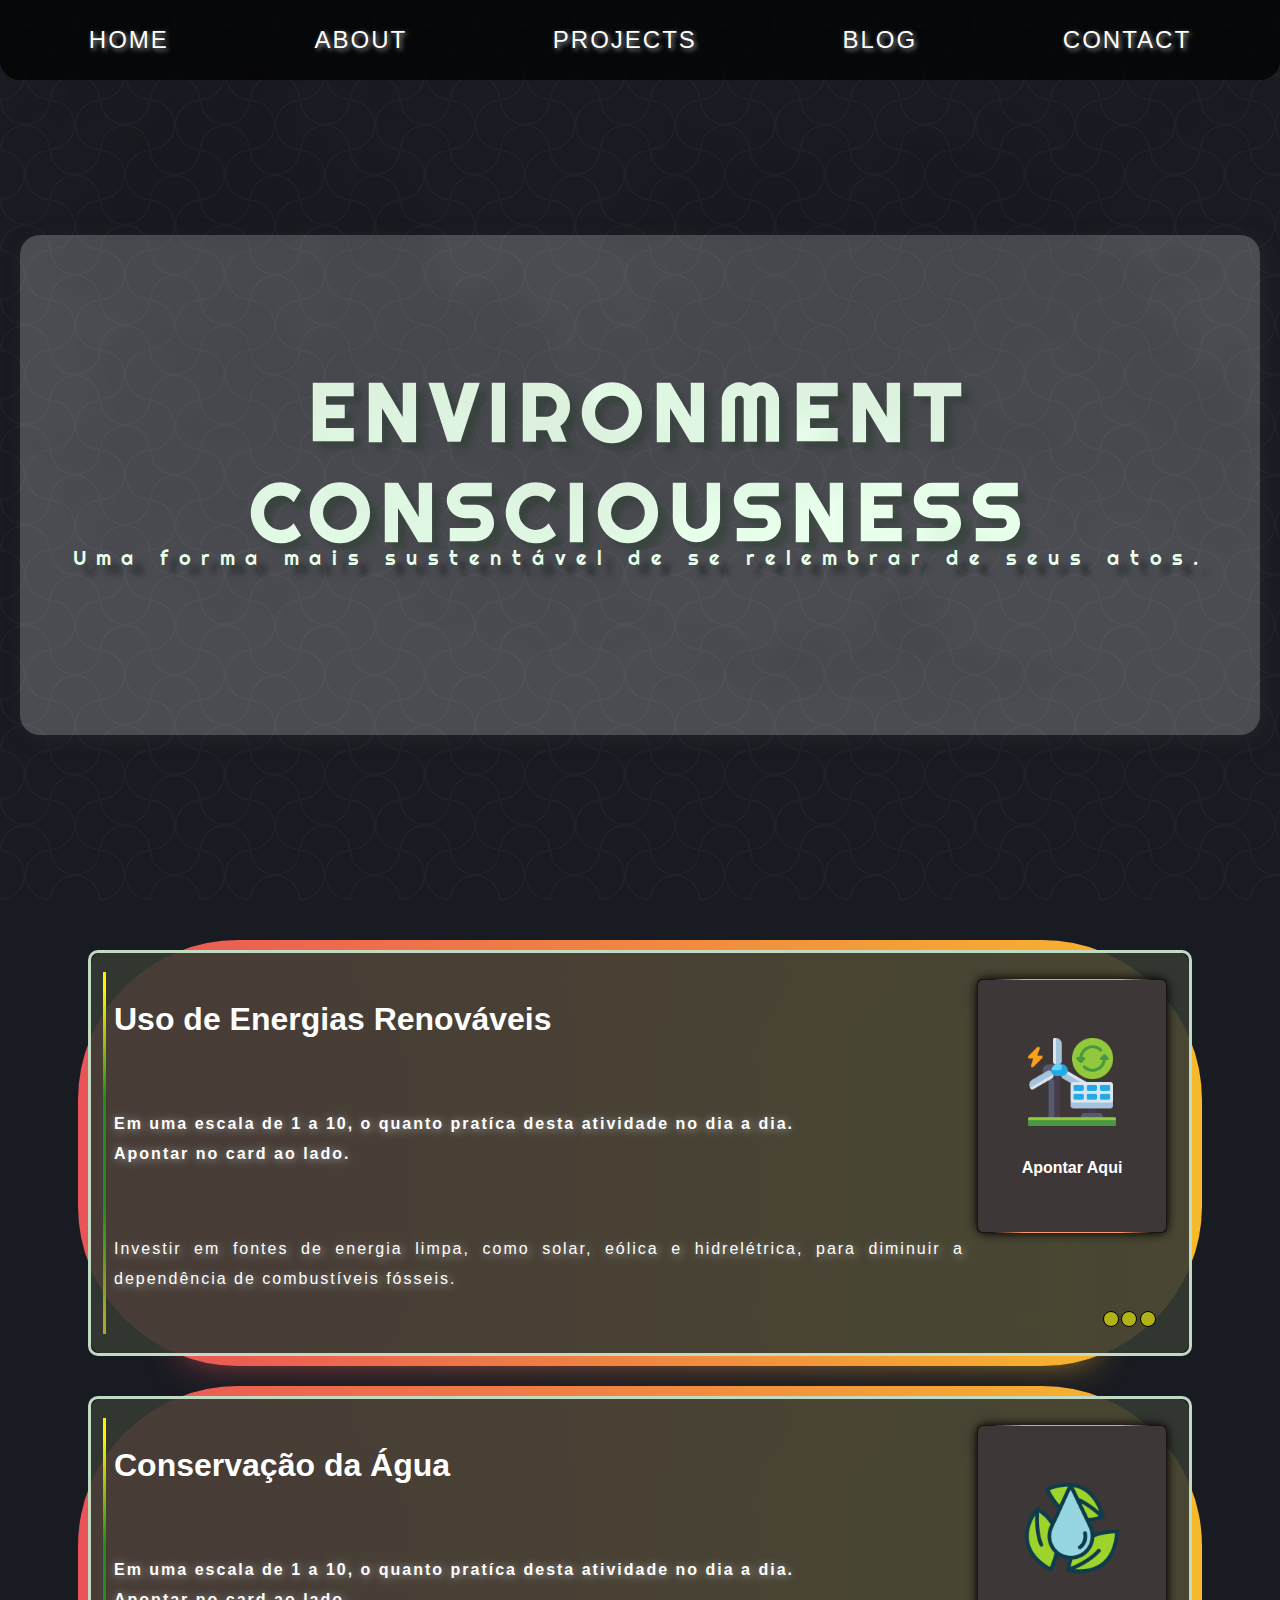
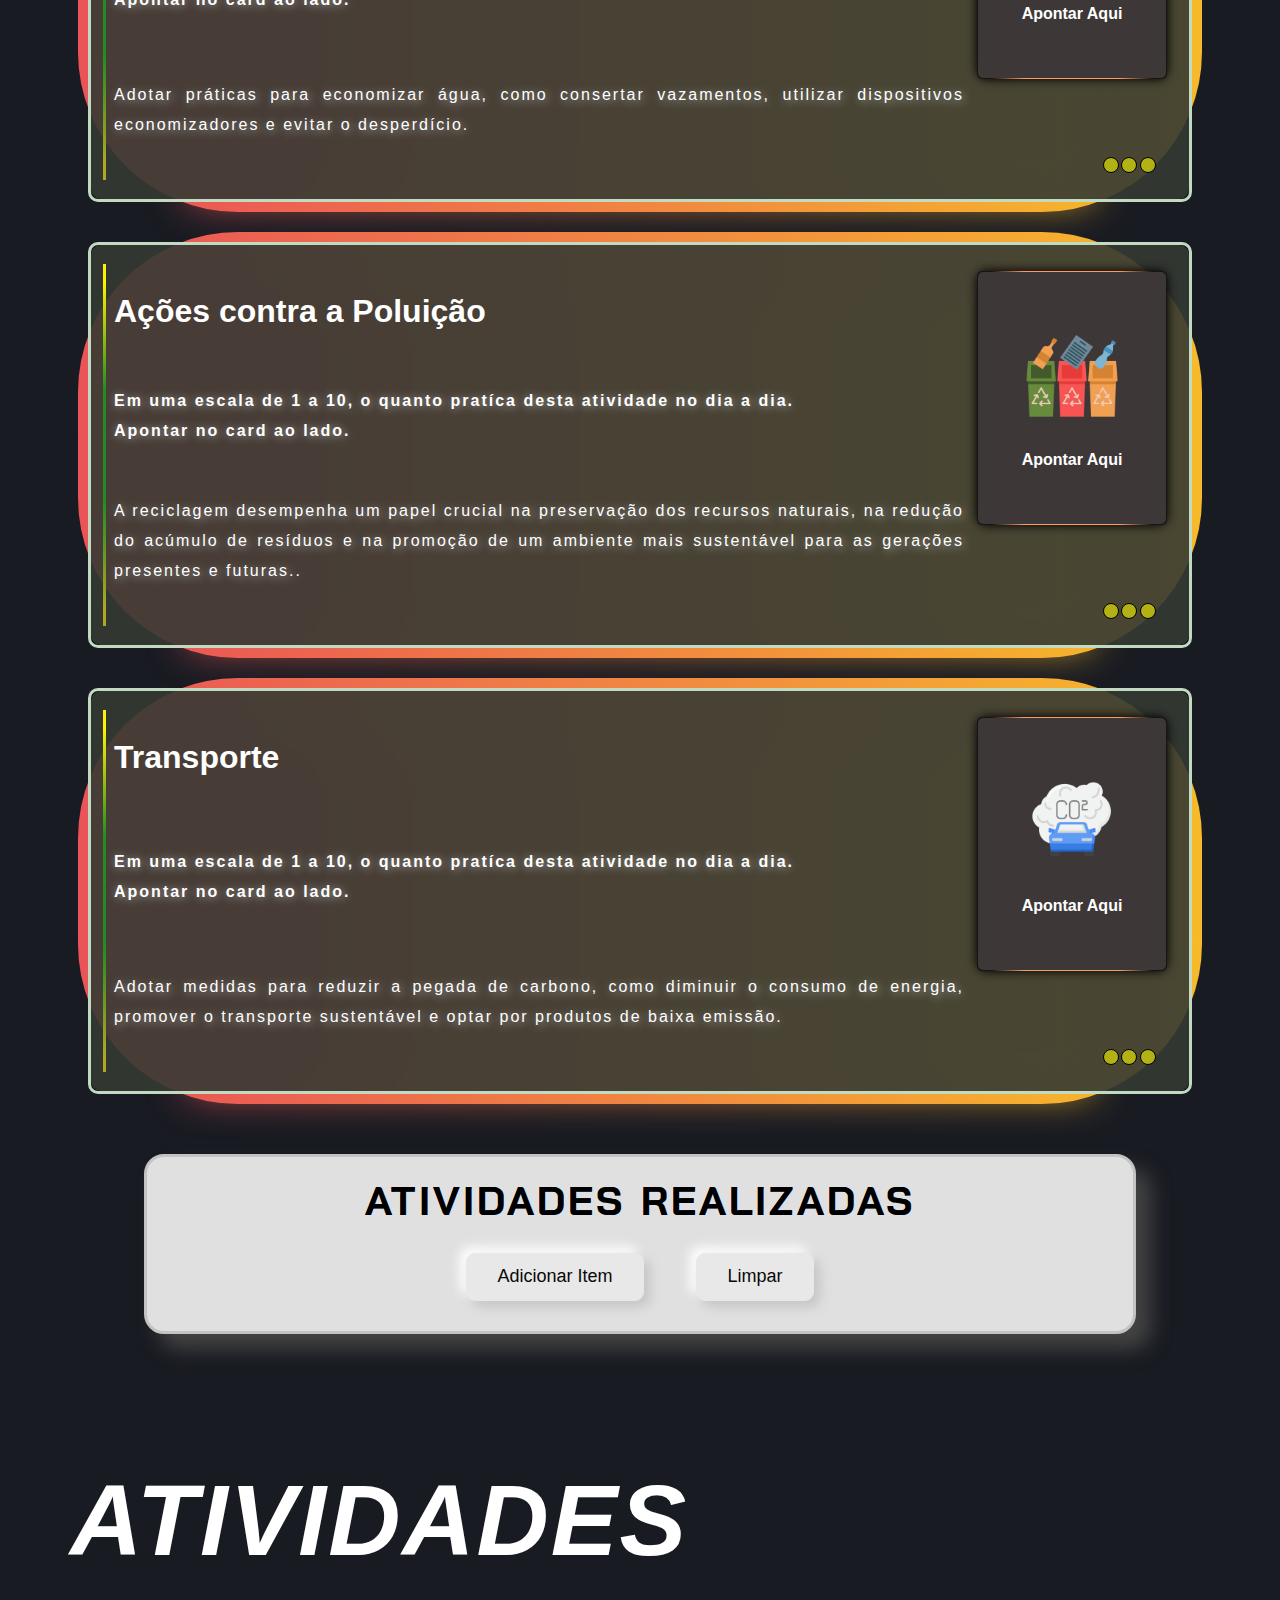
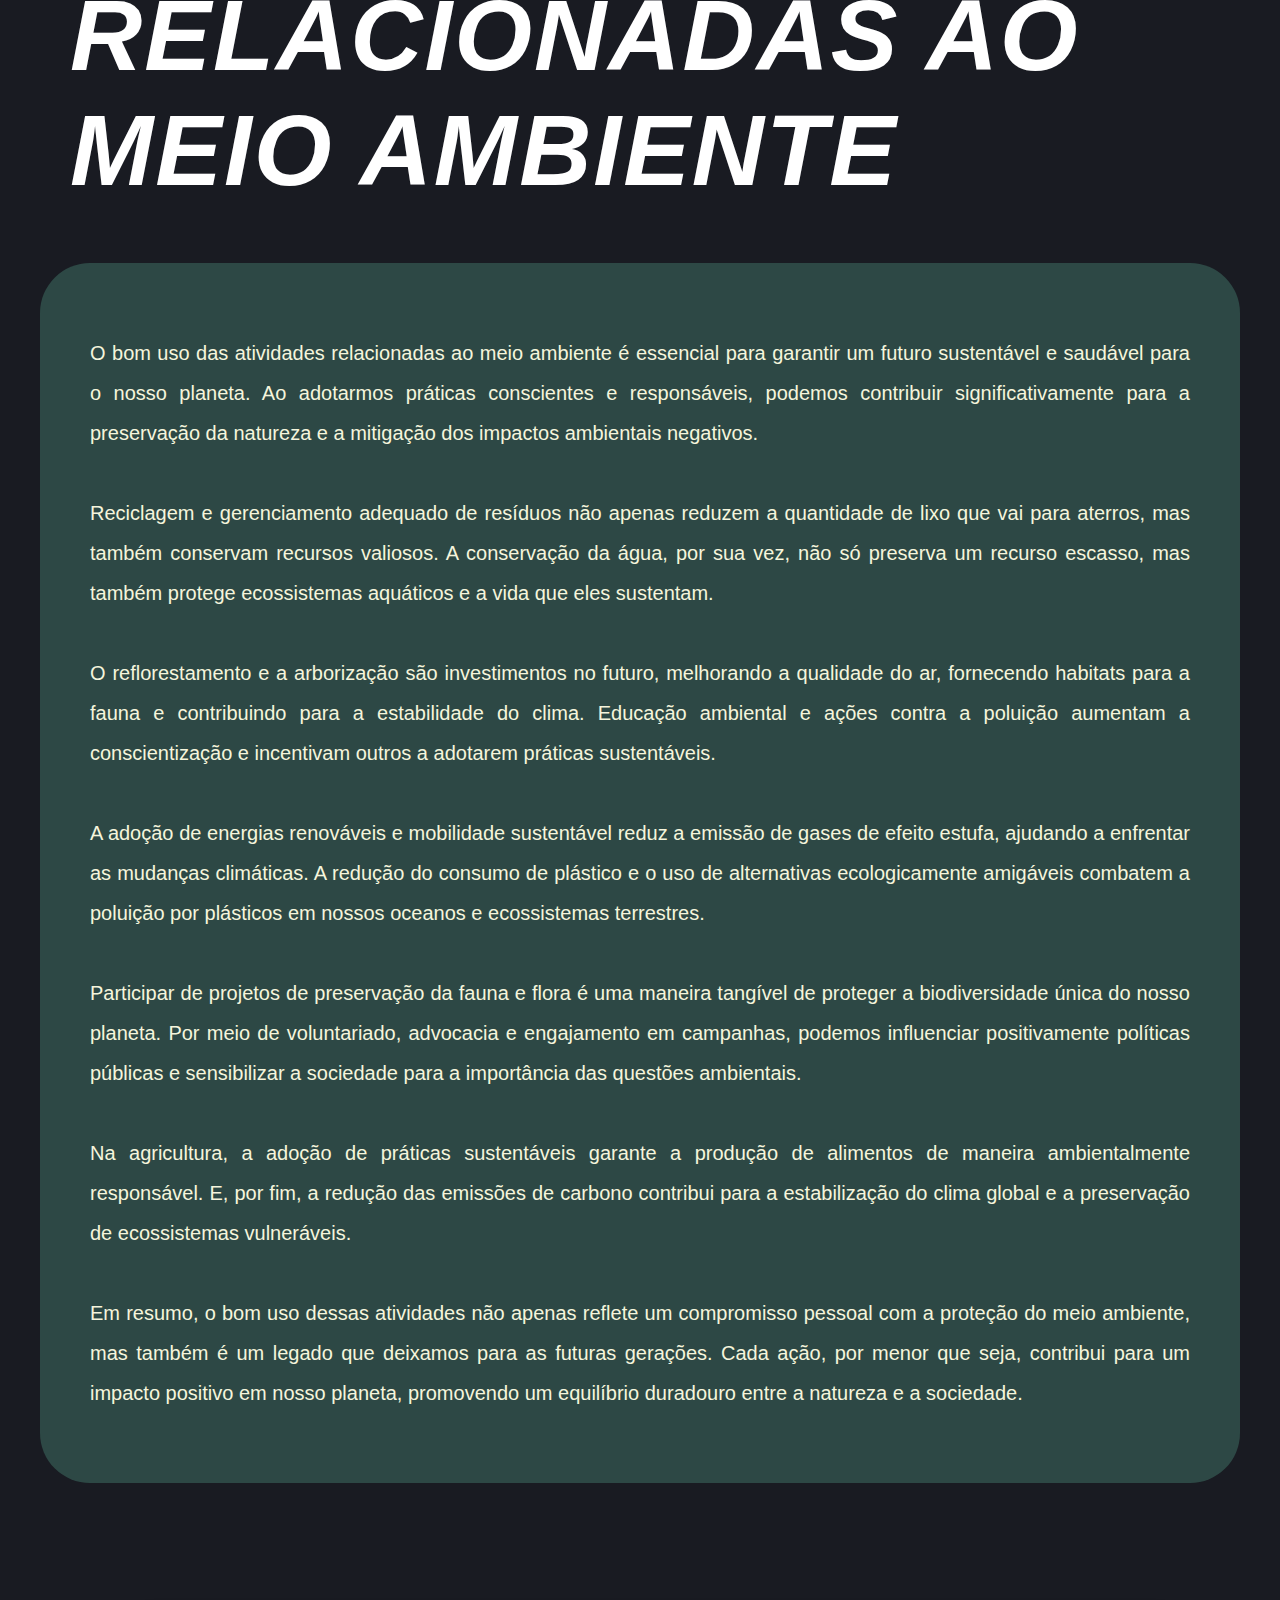
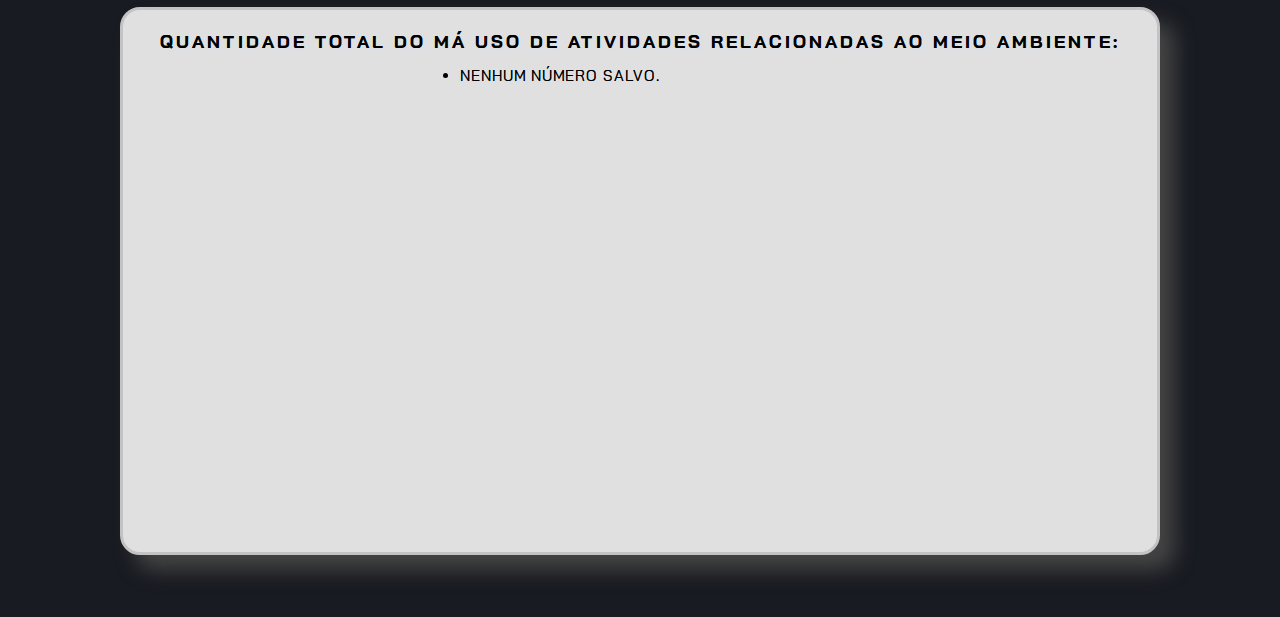
<file: APS 8° Semestre/Index.html>
<!DOCTYPE html>
<html>
<head>
<meta name="viewport" content="width=device-width, initial-scale=1, maximum-scale=1, user-scalable=no">
<link rel="stylesheet" href="/APS 8° Semestre/CSS/Index.css">
<link rel="preconnect" href="https://fonts.googleapis.com">
<link rel="preconnect" href="https://fonts.gstatic.com" crossorigin>
<link href="https://fonts.googleapis.com/css2?family=Righteous&display=swap" rel="stylesheet">
</head>


<body>

  
<nav class="header" id="myHeader">
  <ul class="menuItems">
    <li><a href='#' data-item='Home'>Home</a></li>
    <li><a href='#' data-item='About'>About</a></li>
    <li><a href='#' data-item='Projects'>Projects</a></li>
    <li><a href='#' data-item='Blog'>Blog</a></li>
    <li><a href='#' data-item='Contact'>Contact</a></li>
  </ul>
</nav>


<section class="first">
  <div class="top-container">
    <div class="title-top">
      <img class="fundo" src="/APS 8° Semestre/Pictures/kisspng-cloud-computing-international-cloud-atlas-cloud-5af2bd9c3812e1.5207156415258576922297.png" alt="">
      <h1>environment consciousness</h1>
      <p>Uma forma mais sustentável de se relembrar de seus atos.</p>
    </div>
  </div>
</section>



<section class="second">
  <div class="cards">
    <div class="card red">
      <div class="wrap animate pop">
        <div class="overlay">
          <div class="overlay-content animate slide-left delay-2">
            <h1 class="animate slide-left pop delay-4">Uso de Energias Renováveis</h1>
            <h4 class="p-card-1">Em uma escala de 1 a 10, o quanto pratíca desta atividade no dia a dia.<br>Apontar no card ao lado.</h4>
            <p class="p-card-2 animate slide-left pop delay-5" style="color: rgb(255, 255, 255); margin-bottom: 2.5rem;">Investir em fontes de energia limpa, como solar, eólica e hidrelétrica, para diminuir a dependência de combustíveis fósseis.</p>
          </div>
          <div class="card-flip">
            <div class="content-flip">
              <div class="back">
                <div class="back-content">          
                  <img src="/APS 8° Semestre/Pictures/energia-renovavel.png" alt="">
                  </svg>
                  <strong>Apontar Aqui</strong>
                </div>
              </div>
              <div class="front">
                
                <div class="img">
                  <div class="circle">
                  </div>
                  <div class="circle" id="right">
                  </div>
                  <div class="circle" id="bottom">
                  </div>
                </div>
          
                <div class="front-content">
                  <small class="badge">Energia</small>
                  <div class="escolher">
                    <label for="numero1">Quantidade do Má Uso:</label>
                    <select id="numero1" name="numero1">
                      <option value="1">1</option>
                      <option value="2">2</option>
                      <option value="3">3</option>
                      <option value="4">4</option>
                      <option value="5">5</option>
                      <option value="6">6</option>
                      <option value="7">7</option>
                      <option value="8">8</option>
                      <option value="9">9</option>
                      <option value="10">10</option>
                    </select>
                  </div>
                  <div class="description">
                    <div class="title">
                      <p class="title">
                        <strong>APS SISTEMAS DISTRIBUÍDOS</strong>
                      </p>
                      <svg fill-rule="nonzero" height="15px" width="15px" viewBox="0,0,256,256" xmlns:xlink="http://www.w3.org/1999/xlink" xmlns="http://www.w3.org/2000/svg"><g style="mix-blend-mode: normal" text-anchor="none" font-size="none" font-weight="none" font-family="none" stroke-dashoffset="0" stroke-dasharray="" stroke-miterlimit="10" stroke-linejoin="miter" stroke-linecap="butt" stroke-width="1" stroke="none" fill-rule="nonzero" fill="#20c997"><g transform="scale(8,8)"><path d="M25,27l-9,-6.75l-9,6.75v-23h18z"></path></g></g></svg>
                    </div>
                    <p class="card-footer">
                      30 Mins &nbsp; | &nbsp; 1 Serving
                    </p>
                  </div>
                </div>
              </div>
            </div>
          </div>
              <div class="dots animate">
                <div class="dot animate slide-up delay-6"></div>
                <div class="dot animate slide-up delay-7"></div>
                <div class="dot animate slide-up delay-8"></div>
              </div>
        </div>
          <div class="text animate slide delay-5">

            <div class="topo-card">
              <div class="search-box">
                <input type="text" id="item" placeholder="Adicionar..." />
                <a href="##" class="icon" onclick="addlembrete()">
                    <img src="/APS 8° Semestre/Pictures/adicionar.png" alt="" class="fas fa-search" style="width: 80%;">
                </a>
              </div>
              <a href="##" class="icon" onclick="dellembrete()">
                <img src="/APS 8° Semestre/Pictures/bin.png" alt="" class="fas fa-search" style="width: 100%;">
              </a>
            </div>

            <ul class="lembrete"></ul>

            <div class="dots animate">
              <div class="dot animate slide-up delay-6"></div>
              <div class="dot animate slide-up delay-7"></div>
              <div class="dot animate slide-up delay-8"></div>
            </div>
          </div>
      </div>
    </div>
    <div class="card blue">
      <div class="wrap animate pop">
        <div class="overlay">
          <div class="overlay-content animate slide-left delay-2">
            <h1 class="animate slide-left pop delay-4">Conservação da Água</h1>
            <h4 class="p-card-1">Em uma escala de 1 a 10, o quanto pratíca desta atividade no dia a dia.<br>Apontar no card ao lado.</h4>
            <p class="p-card-2 animate slide-left pop delay-5" style="color: rgb(255, 255, 255); margin-bottom: 2.5rem;">Adotar práticas para economizar água, como consertar vazamentos, utilizar dispositivos economizadores e evitar o desperdício.</p>
          </div>
          <div class="card-flip">
            <div class="content-flip">
              <div class="back">
                <div class="back-content">          
                  <img src="/APS 8° Semestre/Pictures/agua.png" alt="">
                  </svg>
                  <strong>Apontar Aqui</strong>
                </div>
              </div>
              <div class="front">
                
                <div class="img">
                  <div class="circle">
                  </div>
                  <div class="circle" id="right">
                  </div>
                  <div class="circle" id="bottom">
                  </div>
                </div>
          
                <div class="front-content">
                  <small class="badge">Água</small>
                  <div class="escolher">
                    <label for="numero2">Quantidade do Má Uso:</label>
                    <select id="numero2" name="numero2">
                      <option value="1">1</option>
                      <option value="2">2</option>
                      <option value="3">3</option>
                      <option value="4">4</option>
                      <option value="5">5</option>
                      <option value="6">6</option>
                      <option value="7">7</option>
                      <option value="8">8</option>
                      <option value="9">9</option>
                      <option value="10">10</option>
                    </select>
                  </div>
                  <div class="description">
                    <div class="title">
                      <p class="title">
                        <strong>APS SISTEMAS DISTRIBUÍDOS</strong>
                      </p>
                      <svg fill-rule="nonzero" height="15px" width="15px" viewBox="0,0,256,256" xmlns:xlink="http://www.w3.org/1999/xlink" xmlns="http://www.w3.org/2000/svg"><g style="mix-blend-mode: normal" text-anchor="none" font-size="none" font-weight="none" font-family="none" stroke-dashoffset="0" stroke-dasharray="" stroke-miterlimit="10" stroke-linejoin="miter" stroke-linecap="butt" stroke-width="1" stroke="none" fill-rule="nonzero" fill="#20c997"><g transform="scale(8,8)"><path d="M25,27l-9,-6.75l-9,6.75v-23h18z"></path></g></g></svg>
                    </div>
                    <p class="card-footer">
                      30 Mins &nbsp; | &nbsp; 1 Serving
                    </p>
                  </div>
                </div>
              </div>
            </div>
          </div>
              <div class="dots animate">
                <div class="dot animate slide-up delay-6"></div>
                <div class="dot animate slide-up delay-7"></div>
                <div class="dot animate slide-up delay-8"></div>
              </div>
        </div>
          <div class="text animate slide delay-5">
                        
            <div class="topo-card">
              <div class="search-box">
                <input type="text" id="item" placeholder="Adicionar..." />
                <a href="##" class="icon" onclick="addlembrete()">
                    <img src="/APS 8° Semestre/Pictures/adicionar.png" alt="" class="fas fa-search" style="width: 80%;">
                </a>
              </div>
              <a href="##" class="icon" onclick="dellembrete()">
                <img src="/APS 8° Semestre/Pictures/bin.png" alt="" class="fas fa-search" style="width: 100%;">
              </a>
            </div>

            <ul class="lembrete"></ul>

            <div class="dots animate">
              <div class="dot animate slide-up delay-6"></div>
              <div class="dot animate slide-up delay-7"></div>
              <div class="dot animate slide-up delay-8"></div>
            </div>
          </div>
      </div>
    </div>
    <div class="card green">
      <div class="wrap animate pop">
        <div class="overlay">
          <div class="overlay-content animate slide-left delay-2">
            <h1 class="animate slide-left pop delay-4">Ações contra a Poluição</h1>
            <h4 class="p-card-1">Em uma escala de 1 a 10, o quanto pratíca desta atividade no dia a dia.<br>Apontar no card ao lado.</h4>
            <p class="p-card-2 animate slide-left pop delay-5" style="color: rgb(255, 255, 255); margin-bottom: 2.5rem;">A reciclagem desempenha um papel crucial na preservação dos recursos naturais, na redução do acúmulo de resíduos e na promoção de um ambiente mais sustentável para as gerações presentes e futuras..</p>
          </div>
          <div class="card-flip">
            <div class="content-flip">
              <div class="back">
                <div class="back-content">          
                  <img src="/APS 8° Semestre/Pictures/lixeira-de-reciclagem.png" alt="">
                  </svg>
                  <strong>Apontar Aqui</strong>
                </div>
              </div>
              <div class="front">
                
                <div class="img">
                  <div class="circle">
                  </div>
                  <div class="circle" id="right">
                  </div>
                  <div class="circle" id="bottom">
                  </div>
                </div>
          
                <div class="front-content">
                  <small class="badge">Reciclagem</small>
                  <div class="escolher">
                    <label for="numero3">Quantidade do Má Uso:</label>
                    <select id="numero3" name="numero3">
                      <option value="1">1</option>
                      <option value="2">2</option>
                      <option value="3">3</option>
                      <option value="4">4</option>
                      <option value="5">5</option>
                      <option value="6">6</option>
                      <option value="7">7</option>
                      <option value="8">8</option>
                      <option value="9">9</option>
                      <option value="10">10</option>
                    </select>
                  </div>
                  <div class="description">
                    <div class="title">
                      <p class="title">
                        <strong>APS SISTEMAS DISTRIBUÍDOS</strong>
                      </p>
                      <svg fill-rule="nonzero" height="15px" width="15px" viewBox="0,0,256,256" xmlns:xlink="http://www.w3.org/1999/xlink" xmlns="http://www.w3.org/2000/svg"><g style="mix-blend-mode: normal" text-anchor="none" font-size="none" font-weight="none" font-family="none" stroke-dashoffset="0" stroke-dasharray="" stroke-miterlimit="10" stroke-linejoin="miter" stroke-linecap="butt" stroke-width="1" stroke="none" fill-rule="nonzero" fill="#20c997"><g transform="scale(8,8)"><path d="M25,27l-9,-6.75l-9,6.75v-23h18z"></path></g></g></svg>
                    </div>
                    <p class="card-footer">
                      30 Mins &nbsp; | &nbsp; 1 Serving
                    </p>
                  </div>
                </div>
              </div>
            </div>
          </div>
              <div class="dots animate">
                <div class="dot animate slide-up delay-6"></div>
                <div class="dot animate slide-up delay-7"></div>
                <div class="dot animate slide-up delay-8"></div>
              </div>
        </div>
          <div class="text animate slide delay-5">
                        
            <div class="topo-card">
              <div class="search-box">
                <input type="text" id="item" placeholder="Adicionar..." />
                <a href="##" class="icon" onclick="addlembrete()">
                    <img src="/APS 8° Semestre/Pictures/adicionar.png" alt="" class="fas fa-search" style="width: 80%;">
                </a>
              </div>
              <a href="##" class="icon" onclick="dellembrete()">
                <img src="/APS 8° Semestre/Pictures/bin.png" alt="" class="fas fa-search" style="width: 100%;">
              </a>
            </div>

            <ul class="lembrete"></ul>

            <div class="dots animate">
              <div class="dot animate slide-up delay-6"></div>
              <div class="dot animate slide-up delay-7"></div>
              <div class="dot animate slide-up delay-8"></div>
            </div>
          </div>
      </div>
    </div>
    <div class="card yellow">
      <div class="wrap animate pop">
        <div class="overlay">
          <div class="overlay-content animate slide-left delay-2">
            <h1 class="animate slide-left pop delay-4">Transporte</h1>
            <h4 class="p-card-1">Em uma escala de 1 a 10, o quanto pratíca desta atividade no dia a dia.<br>Apontar no card ao lado.</h4>
            <p class="p-card-2 animate slide-left pop delay-5" style="color: rgb(255, 255, 255); margin-bottom: 2.5rem;">Adotar medidas para reduzir a pegada de carbono, como diminuir o consumo de energia, promover o transporte sustentável e optar por produtos de baixa emissão.</p>
          </div>
          <div class="card-flip">
            <div class="content-flip">
              <div class="back">
                <div class="back-content">          
                  <img src="/APS 8° Semestre/Pictures/controle-de-emissao.png" alt="">
                  </svg>
                  <strong>Apontar Aqui</strong>
                </div>
              </div>
              <div class="front">
                
                <div class="img">
                  <div class="circle">
                  </div>
                  <div class="circle" id="right">
                  </div>
                  <div class="circle" id="bottom">
                  </div>
                </div>
          
                <div class="front-content">
                  <small class="badge">CO2</small>
                  <div class="escolher">
                    <label for="numero4">Quantidade do Má Uso:</label>
                    <select id="numero4" name="numero4">
                      <option value="1">1</option>
                      <option value="2">2</option>
                      <option value="3">3</option>
                      <option value="4">4</option>
                      <option value="5">5</option>
                      <option value="6">6</option>
                      <option value="7">7</option>
                      <option value="8">8</option>
                      <option value="9">9</option>
                      <option value="10">10</option>
                    </select>
                  </div>
                  <div class="description">
                    <div class="title">
                      <p class="title">
                        <strong>APS SISTEMAS DISTRIBUÍDOS</strong>
                      </p>
                      <svg fill-rule="nonzero" height="15px" width="15px" viewBox="0,0,256,256" xmlns:xlink="http://www.w3.org/1999/xlink" xmlns="http://www.w3.org/2000/svg"><g style="mix-blend-mode: normal" text-anchor="none" font-size="none" font-weight="none" font-family="none" stroke-dashoffset="0" stroke-dasharray="" stroke-miterlimit="10" stroke-linejoin="miter" stroke-linecap="butt" stroke-width="1" stroke="none" fill-rule="nonzero" fill="#20c997"><g transform="scale(8,8)"><path d="M25,27l-9,-6.75l-9,6.75v-23h18z"></path></g></g></svg>
                    </div>
                    <p class="card-footer">
                      30 Mins &nbsp; | &nbsp; 1 Serving
                    </p>
                  </div>
                </div>
              </div>
            </div>
          </div>
          <div class="dots animate">
            <div class="dot animate slide-up delay-6"></div>
            <div class="dot animate slide-up delay-7"></div>
            <div class="dot animate slide-up delay-8"></div>
          </div>
        </div>
          <div class="text animate slide delay-5">
                        
            <div class="topo-card">
              <div class="search-box">
                <input type="text" id="item" placeholder="Adicionar..." />
                <a href="##" class="icon" onclick="addlembrete()">
                    <img src="/APS 8° Semestre/Pictures/adicionar.png" alt="" class="fas fa-search" style="width: 80%;">
                </a>
              </div>
              <a href="##" class="icon" onclick="dellembrete()">
                <img src="/APS 8° Semestre/Pictures/bin.png" alt="" class="fas fa-search" style="width: 100%;">
              </a>
            </div>

            <ul class="lembrete"></ul>

            <div class="dots animate">
              <div class="dot animate slide-up delay-6"></div>
              <div class="dot animate slide-up delay-7"></div>
              <div class="dot animate slide-up delay-8"></div>
            </div>
          </div>
      </div>
    </div>
  </div>
  <div class="to-do-app">
    <h1>Atividades Realizadas</h1>
    <div class="buttons">
      <button onclick="add()" class="button2">Adicionar Item <i class="fa-solid fa-plus"></i></button>
      <button onclick="del()" class="button2">Limpar <i class="fa-solid fa-ban"></i></button>
    </div>
  </div>
</section>



<section class="third">
  <div class="title-textPrinc">
    <h1>Atividades Relacionadas ao Meio Ambiente</h1>
  </div>
  <div class="textPrinc">
    <p>O bom uso das atividades relacionadas ao meio ambiente é essencial para garantir um futuro sustentável e saudável para o nosso planeta. Ao adotarmos práticas conscientes e responsáveis, podemos contribuir significativamente para a preservação da natureza e a mitigação dos impactos ambientais negativos.
    <br>
    <br>
    Reciclagem e gerenciamento adequado de resíduos não apenas reduzem a quantidade de lixo que vai para aterros, mas também conservam recursos valiosos. A conservação da água, por sua vez, não só preserva um recurso escasso, mas também protege ecossistemas aquáticos e a vida que eles sustentam.
    <br>
    <br>
    O reflorestamento e a arborização são investimentos no futuro, melhorando a qualidade do ar, fornecendo habitats para a fauna e contribuindo para a estabilidade do clima. Educação ambiental e ações contra a poluição aumentam a conscientização e incentivam outros a adotarem práticas sustentáveis.
    <br>
    <br>
    A adoção de energias renováveis e mobilidade sustentável reduz a emissão de gases de efeito estufa, ajudando a enfrentar as mudanças climáticas. A redução do consumo de plástico e o uso de alternativas ecologicamente amigáveis combatem a poluição por plásticos em nossos oceanos e ecossistemas terrestres.
    <br>
    <br>
    Participar de projetos de preservação da fauna e flora é uma maneira tangível de proteger a biodiversidade única do nosso planeta. Por meio de voluntariado, advocacia e engajamento em campanhas, podemos influenciar positivamente políticas públicas e sensibilizar a sociedade para a importância das questões ambientais.
    <br>
    <br>
    Na agricultura, a adoção de práticas sustentáveis garante a produção de alimentos de maneira ambientalmente responsável. E, por fim, a redução das emissões de carbono contribui para a estabilização do clima global e a preservação de ecossistemas vulneráveis.
    <br>
    <br>
    Em resumo, o bom uso dessas atividades não apenas reflete um compromisso pessoal com a proteção do meio ambiente, mas também é um legado que deixamos para as futuras gerações. Cada ação, por menor que seja, contribui para um impacto positivo em nosso planeta, promovendo um equilíbrio duradouro entre a natureza e a sociedade.</p>
  </div>
  <div class="container card-list">
    <p>Quantidade Total do Má Uso de Atividades Relacionadas ao Meio Ambiente:</p>
    <ul class="to-do-list"></ul>
    <div class="grafico">
      <canvas id="chartCanvas"></canvas>
    </div>
  </div>
</section>

<script src="/APS 8° Semestre/Java/Index.js"></script>

</body>
</html>
</file>
<file: APS 8° Semestre/CSS/Index.css>
@charset "UTF-8";
@import url("https://fonts.googleapis.com/css2?family=Bai+Jamjuree:wght@200&family=Josefin+Slab:wght@100&family=Michroma&family=Overpass+Mono:wght@300&family=Syncopate&family=Thasadith&family=Tsukimi+Rounded:wght@300&display=swap");
body {
  margin: 0;
  padding: 0;
  font-family: Arial, Helvetica, sans-serif;
}

html {
  --s: 50px;
  --c: #191b22;
  --_s: calc(2*var(--s)) calc(2*var(--s));
  --_g: 35.36% 35.36% at;
  --_c: #0000 66%,#20222a 68% 70%,#0000 72%;
  background: radial-gradient(var(--_g) 100% 25%, var(--_c)) var(--s) var(--s)/var(--_s), radial-gradient(var(--_g) 0 75%, var(--_c)) var(--s) var(--s)/var(--_s), radial-gradient(var(--_g) 100% 25%, var(--_c)) 0 0/var(--_s), radial-gradient(var(--_g) 0 75%, var(--_c)) 0 0/var(--_s), repeating-conic-gradient(var(--c) 0 25%, rgba(0, 0, 0, 0) 0 50%) 0 0/var(--_s), radial-gradient(var(--_c)) 0 calc(var(--s) / 2)/var(--s) var(--s) var(--c);
  background-attachment: fixed;
}

section {
  padding-left: 20px;
  padding-right: 20px;
}

.first {
  height: 90vh;
  display: flex;
  justify-content: center;
  align-items: center;
}

.second {
  display: flex;
  justify-content: center;
  align-items: center;
  flex-direction: column;
}

.third {
  display: flex;
  justify-content: center;
  align-items: center;
  flex-direction: column;
}

.textPrinc {
  line-height: 40px;
  font-size: 20px;
  font-weight: 500;
  padding: 50px;
  text-align: justify;
  color: beige;
  background-color: rgba(127, 255, 212, 0.2);
  border-radius: 50px;
  margin: 20px;
  margin-top: -5%;
  margin-bottom: 10%;
}

.title-textPrinc {
  margin: 50px;
  margin-top: 5%;
  color: white;
  font-size: 50px;
  font-style: italic;
  font-variant: petite-caps;
  letter-spacing: 2px;
  text-transform: uppercase;
}

.to-do-app {
  display: flex;
  padding-bottom: 20px;
  font-size: 20px;
  margin-left: 10%;
  margin-right: 10%;
  width: -webkit-fill-available;
  text-shadow: rgba(214, 225, 239, 0.6) 2px 2px 2px, rgb(0, 0, 0) 0px 0px 0px, rgba(214, 225, 239, 0) 2px 2px 2px;
  text-transform: uppercase;
  line-height: 0.8;
  letter-spacing: 3px;
  font-family: "Bai Jamjuree", sans-serif;
  background: rgb(224, 224, 224);
  box-shadow: rgb(68, 68, 68) 15px 15px 20px;
  border-radius: 20px;
  position: relative;
  z-index: 100;
  border-style: solid;
  border-color: #c3c3c3;
  flex-wrap: wrap;
  justify-content: center;
  align-items: center;
  align-content: center;
  flex-direction: column;
}

.card-list {
  align-items: center;
  flex-wrap: wrap;
  align-content: space-around;
  justify-content: space-around;
  display: flex;
  padding: 20px;
  width: -webkit-fill-available;
  margin-left: 100px;
  margin-right: 100px;
  margin-bottom: 5%;
  font-size: 20px;
  text-shadow: rgba(214, 225, 239, 0.6) 2px 2px 2px, rgb(0, 0, 0) 0px 0px 0px, rgba(214, 225, 239, 0) 2px 2px 2px;
  text-transform: uppercase;
  line-height: 0.8;
  letter-spacing: 3px;
  font-family: "Bai Jamjuree", sans-serif;
  background: rgb(224, 224, 224);
  box-shadow: rgb(68, 68, 68) 15px 15px 20px;
  border-radius: 20px;
  position: relative;
  z-index: 100;
  border-style: solid;
  border-color: #c3c3c3;
}

.to-do-list {
  position: relative;
  width: 400px;
  margin-bottom: 100px;
}

.to-do-list li {
  width: 200px;
  font-size: 15px;
  letter-spacing: 1px;
  margin-top: 20px;
}

.grafico {
  display: flex;
  align-items: center;
  justify-content: center;
  margin: auto;
  margin-top: 50px;
  position: relative;
  right: 15%;
}

#chartCanvas {
  height: 300px;
}

.card-list p {
  display: flex;
  position: absolute;
  line-height: initial;
  font-size: 18px;
  justify-content: center;
  align-items: center;
  margin: auto;
  left: 0;
  right: 0;
  top: 20px;
  font-weight: bold;
}

.buttons {
  display: flex;
  justify-content: space-around;
  width: 400px;
  margin: 10px;
}

.button2 {
  display: inline-block;
  transition: all 0.2s ease-in;
  position: relative;
  overflow: hidden;
  z-index: 1;
  color: #090909;
  padding: 0.7em 1.7em;
  font-size: 18px;
  border-radius: 0.5em;
  background: #e8e8e8;
  border: 1px solid #e8e8e8;
  box-shadow: 6px 6px 12px #c5c5c5, -6px -6px 12px #ffffff;
  cursor: pointer;
}

.button2:active {
  color: #666;
  box-shadow: inset 4px 4px 12px #c5c5c5, inset -4px -4px 12px #ffffff;
}

.button2:before {
  content: "";
  position: absolute;
  left: 50%;
  transform: translateX(-50%) scaleY(1) scaleX(1.25);
  top: 100%;
  width: 140%;
  height: 180%;
  background-color: rgba(0, 0, 0, 0.05);
  border-radius: 50%;
  display: block;
  transition: all 0.5s 0.1s cubic-bezier(0.55, 0, 0.1, 1);
  z-index: -1;
}

.button2:after {
  content: "";
  position: absolute;
  left: 55%;
  transform: translateX(-50%) scaleY(1) scaleX(1.45);
  top: 180%;
  width: 160%;
  height: 190%;
  background-color: #009087;
  border-radius: 50%;
  display: block;
  transition: all 0.5s 0.1s cubic-bezier(0.55, 0, 0.1, 1);
  z-index: -1;
}

.button2:hover {
  color: #ffffff;
  border: 1px solid #009087;
}

.button2:hover:before {
  top: -35%;
  background-color: #009087;
  transform: translateX(-50%) scaleY(1.3) scaleX(0.8);
}

.button2:hover:after {
  top: -45%;
  background-color: #009087;
  transform: translateX(-50%) scaleY(1.3) scaleX(0.8);
}

.input {
  border: none;
  padding: 1rem;
  border-radius: 1rem;
  background: #e8e8e8;
  box-shadow: 20px 20px 60px #c5c5c5, -20px -20px 60px #ffffff;
  transition: 0.3s;
  width: 80%;
}

.input:focus {
  outline-color: #e8e8e8;
  background: #e8e8e8;
  box-shadow: inset 20px 20px 60px #c5c5c5, inset -20px -20px 60px #ffffff;
  transition: 0.3s;
}

.top-container {
  display: flex;
  background-color: rgba(241, 241, 241, 0.231372549);
  height: 500px;
  text-align: center;
  margin-bottom: 10px;
  margin-top: 10px;
  justify-content: center;
  align-items: center;
  flex-direction: column;
  color: #e8ffeb;
  font-family: "Righteous", cursive;
  letter-spacing: 10px;
  border-radius: 20px;
  box-shadow: 5px 4px 20px rgba(63, 63, 63, 0.25);
}

.title-top {
  margin-right: 20px;
  margin-left: 20px;
}

.first .fundo {
  background-image: url("../Pictures/kisspng-cloud-computing-international-cloud-atlas-cloud-5af2bd9c3812e1.5207156415258576922297.png");
  opacity: 0.2; /* Corrigi a opacidade para um valor entre 0 e 1 */
  animation: cloudsAnimation 30s linear infinite;
  position: absolute;
  top: 0;
  left: 0; /* Adicionei a propriedade left para definir a posição inicial */
  width: 100%; /* Defina a largura da imagem */
  height: auto; /* Mantenha a proporção original da imagem */
  background: transparent;
  z-index: 0;
}

@keyframes cloudsAnimation {
  0% {
    transform: translateX(-100%);
  }
  100% {
    transform: translateX(calc(100% + largura_da_imagem)); /* Mova até o limite da tela */
  }
}
.title-top h1 {
  font-size: 80px;
  text-transform: uppercase;
  text-shadow: 8px 8px 5px rgba(51, 66, 56, 0.6), 0 0 0 #000, 2px 2px 2px rgba(214, 225, 239, 0);
}

.title-top p {
  bottom: 20%;
  position: relative;
  font-size: 20px;
  text-shadow: 10px 10px 5px rgba(27, 34, 30, 0.6), 0 0 0 #000, 2px 2px 2px rgba(214, 225, 239, 0);
}

.header {
  padding: 10px 16px;
  background: rgba(0, 0, 0, 0.7333333333);
  color: #f1f1f1;
  border-bottom-right-radius: 20px;
  border-bottom-left-radius: 20px;
  position: relative;
  z-index: 1000;
}

.content {
  padding: 16px;
  margin-top: 10px;
  color: #000000;
  box-shadow: 20px 4px 20px rgba(63, 63, 63, 0.25);
  font-family: "Space Mono", monospace;
  color: rgba(201, 215, 230, 0.5);
  text-shadow: 2px 2px 2px rgba(214, 225, 239, 0.6), 0 0 0 #000, 2px 2px 2px rgba(214, 225, 239, 0);
  background-color: #e8e8e8;
  overflow-x: auto;
}

.sticky {
  position: fixed;
  top: 0;
  right: 0;
  left: 0;
  transition: width 2s ease-in-out;
  border-radius: 0px 0px 10px 10px;
}

.sticky + .content {
  padding-top: 102px;
}

.menuitems p {
  margin: 16px;
  font-size: 96px;
  color: #ccc;
  text-transform: uppercase;
  font-weight: 600;
  transition: all 1s ease-in-out;
  position: relative;
}
.menuitems p::before {
  content: attr(data-item);
  transition: all 1s ease-in-out;
  color: #54ffa1;
  position: absolute;
  top: 0;
  bottom: 0;
  left: 0;
  right: 0;
  width: 0;
  overflow: hidden;
}
.menuitems p:hover::before {
  width: 100%;
}

nav .menuItems {
  list-style: none;
  display: flex;
  justify-content: center;
  align-items: center;
  padding: 0;
}
nav .menuItems li {
  margin: auto;
}
nav .menuItems li a {
  text-decoration: none;
  color: #ffffff;
  font-size: 24px;
  font-weight: 400;
  transition: all 0.5s ease-in-out;
  letter-spacing: 2px;
  position: relative;
  text-transform: uppercase;
  text-shadow: 2px 2px 5px rgba(255, 255, 255, 0.6), 0 0 0 #000, 10px 10px 2px rgba(214, 225, 239, 0);
}
nav .menuItems li a::before {
  content: attr(data-item);
  transition: 0.5s;
  color: #00ff40;
  position: absolute;
  top: 0;
  bottom: 0;
  left: 0;
  right: 0;
  width: 0;
  overflow: hidden;
  text-shadow: 2px 2px 2px rgba(0, 0, 0, 0.6), 0 0 0 #000, 2px 2px 2px rgba(214, 225, 239, 0);
}
nav .menuItems li a:hover::before {
  width: 100%;
  transition: all 0.5s ease-in-out;
}

.content h1 {
  font-size: 5.25vmin;
  text-align: center;
  color: white;
}

.content p {
  font-size: max(10pt, 2.5vmin);
  line-height: 1.4;
  color: #0e390e;
  margin-bottom: 1.5rem;
}

.wrap {
  display: flex;
  flex-wrap: nowrap;
  justify-content: space-between;
  height: 25em;
  margin: 10px auto;
  border-radius: 10px;
  border-style: solid;
  border-color: #c1dac1;
  transition: 0.3s ease-in-out;
  position: relative;
  overflow: hidden;
  color: white;
}

.overlay {
  position: relative;
  display: flex;
  width: 100%;
  padding: 1rem 0.75rem;
  background: rgba(53, 58, 51, 0.9);
  box-shadow: 0px 155px 62px rgba(0, 0, 0, 0.01), 0px 87px 52px rgba(0, 0, 0, 0.05), 0px 39px 39px rgba(0, 0, 0, 0.09), 0px 10px 21px rgba(0, 0, 0, 0.1), 0px 0px 0px rgba(0, 0, 0, 0.1);
  transition: 0.4s ease-in-out;
  z-index: 1;
  justify-content: space-between;
  border-radius: 10px;
}

.overlay-content {
  display: flex;
  flex-direction: column;
  justify-content: space-between;
  padding: 0.5rem 0 0 0.5rem;
  border: 3px solid;
  -o-border-image: linear-gradient(to bottom, #fff200 5%, forestgreen 35% 65%, #AEA724 95%) 0 0 0 100%;
     border-image: linear-gradient(to bottom, #fff200 5%, forestgreen 35% 65%, #AEA724 95%) 0 0 0 100%;
  transition: 0.3s ease-in-out 0.2s;
  z-index: 1;
}

.overlay-content h1 {
  width: -moz-fit-content;
  width: fit-content;
}

.p-card-1 {
  width: 850px;
  line-height: 30px;
  text-align: justify;
  letter-spacing: 2px;
  text-shadow: 1px 1px 10px darkgray;
}

.p-card-2 {
  width: 850px;
  line-height: 30px;
  text-align: justify;
  letter-spacing: 2px;
  text-shadow: 2px 2px 10px darkgray;
}

.card-flip {
  overflow: visible;
  width: 190px;
  height: 254px;
  z-index: 10000;
  margin: 10px;
}

.content-flip {
  width: 100%;
  height: 100%;
  transform-style: preserve-3d;
  transition: transform 500ms;
  box-shadow: 0px 0px 10px 1px rgba(0, 0, 0, 0.9333333333);
  border-radius: 10px;
  z-index: 10000;
}

.front, .back {
  background-color: #151515;
  position: absolute;
  width: 100%;
  height: 100%;
  backface-visibility: hidden;
  -webkit-backface-visibility: hidden;
  border-radius: 5px;
  overflow: hidden;
  z-index: 10000;
}

.back {
  width: 100%;
  height: 100%;
  justify-content: center;
  display: flex;
  align-items: center;
  overflow: hidden;
  z-index: 10000;
}

.back::before {
  position: absolute;
  content: " ";
  display: block;
  width: 160px;
  height: 160%;
  background: linear-gradient(90deg, transparent, #ff9966, #ff9966, #ff9966, #ff9966, transparent);
  animation: rotation_481 5000ms infinite linear;
  z-index: 10000;
}

.back-content {
  position: absolute;
  width: 99%;
  height: 99%;
  background-color: #3e3737;
  border-radius: 5px;
  color: white;
  display: flex;
  flex-direction: column;
  justify-content: center;
  align-items: center;
  gap: 30px;
  z-index: 10000;
}

.card-flip:hover .content-flip {
  transform: rotateY(180deg);
}

@keyframes rotation_481 {
  0% {
    transform: rotateZ(0deg);
  }
  0% {
    transform: rotateZ(360deg);
  }
}
.back-content img {
  width: 50%;
}

.front {
  transform: rotateY(180deg);
  color: white;
  z-index: 10000;
}

.escolher {
  display: flex;
  position: relative;
  align-items: center;
  justify-content: center;
  align-content: center;
  margin-top: 25px;
  flex-wrap: wrap;
  width: inherit;
}

.escolher label {
  margin-bottom: 10px;
  letter-spacing: 1px;
  color: antiquewhite;
  width: 150px;
}

.escolher select {
  border: none;
  padding: 10px;
  border-radius: 1rem;
  background: #e8e8e8;
  box-shadow: 20px 20px 60px #c5c5c5, -20px -20px 60px #ffffff;
  transition: 0.3s;
  width: 80%;
  text-align: center;
}

.escolher select:focus {
  outline-color: #e8e8e8;
  background: #e8e8e8;
  box-shadow: inset 20px 20px 60px #c5c5c5, inset -20px -20px 60px #ffffff;
  transition: 0.3s;
}

.front .front-content {
  position: absolute;
  width: 100%;
  height: 100%;
  padding-top: 20px;
  display: flex;
  z-index: 10000;
  flex-direction: column;
  flex-wrap: nowrap;
  align-items: flex-start;
}

.front-content .badge {
  background-color: rgba(0, 0, 0, 0.3333333333);
  padding: 2px 10px;
  margin-left: 10px;
  border-radius: 10px;
  -webkit-backdrop-filter: blur(2px);
  backdrop-filter: blur(2px);
  width: -moz-fit-content;
  width: fit-content;
  z-index: 10000;
}

.description {
  box-shadow: 0px 0px 10px 5px rgba(0, 0, 0, 0.5333333333);
  width: 170px;
  bottom: 15px;
  position: inherit;
  left: 0;
  padding: 10px;
  background-color: rgba(0, 0, 0, 0.6);
  -webkit-backdrop-filter: blur(5px);
  backdrop-filter: blur(5px);
  z-index: 10000;
}

.title {
  font-size: 11px;
  max-width: 100%;
  display: flex;
  justify-content: space-between;
  z-index: 10000;
}

.title p {
  width: 50%;
  z-index: 10000;
}

.card-footer {
  color: rgba(255, 255, 255, 0.5333333333);
  margin-top: 5px;
  font-size: 8px;
  z-index: 10000;
}

.front .img {
  position: absolute;
  width: 100%;
  height: 100%;
  -o-object-fit: cover;
     object-fit: cover;
  -o-object-position: center;
     object-position: center;
  z-index: 10000;
}

.circle {
  width: 90px;
  height: 90px;
  border-radius: 50%;
  background-color: #ffbb66;
  position: relative;
  filter: blur(15px);
  animation: floating 2600ms infinite linear;
  z-index: 10000;
}

#bottom {
  background-color: #ff8866;
  left: 50px;
  top: 0px;
  width: 150px;
  height: 150px;
  animation-delay: -800ms;
  z-index: 10000;
}

#right {
  background-color: #ff2233;
  left: 160px;
  top: -80px;
  width: 30px;
  height: 30px;
  animation-delay: -1800ms;
  z-index: 10000;
}

@keyframes floating {
  0% {
    transform: translateY(0px);
  }
  50% {
    transform: translateY(10px);
  }
  100% {
    transform: translateY(0px);
  }
}
.inset {
  max-width: 50%;
  margin: 0.25em 1em 1em 0;
  border-radius: 0.25em;
  float: left;
}

.dots {
  position: absolute;
  bottom: 1rem;
  right: 2rem;
  display: flex;
  flex-direction: row;
  justify-content: space-around;
  align-items: center;
  width: 55px;
  height: 4vmin;
  transition: 0.3s ease-in-out 0.3s;
  cursor: pointer;
}

.dot {
  width: 14px;
  height: 14px;
  background: rgba(255, 255, 0, 0.589);
  border: 1px solid rgb(0, 0, 0);
  border-radius: 50%;
  transition: 0.3s ease-in-out 0.3s;
}

.text {
  position: absolute;
  opacity: 0%;
  top: 0;
  right: 0;
  width: 100%;
  height: 100%;
  background: #fff;
  box-shadow: inset 1px 1px 15px 0 rgba(0, 0, 0, 0.4);
  overflow-y: hidden;
  color: #000;
}

.lembrete {
  display: flex;
  justify-content: flex-start;
  align-items: center;
  flex-direction: row;
}

.lembrete li {
  padding-right: 50px;
  text-shadow: 1px 1px 15px rgba(0, 0, 0, 0.4);
  color: #000;
  font-size: 20px;
  font-weight: bold;
  text-transform: uppercase;
}

.lembrete ::marker {
  color: #707070;
  font-size: 10px;
  text-transform: uppercase;
}

.wrap-ativado .overlay {
  transform: translateX(-100%);
}
.wrap-ativado .image-content {
  width: 30vmin;
}
.wrap-ativado .dots {
  transform: translateX(1rem);
}
.wrap-ativado .dots .dot {
  background: rgb(0, 0, 0);
}
.wrap-ativado .text {
  opacity: 100%;
}

/* Animations and timing delays */
.animate {
  animation-duration: 0.7s;
  animation-timing-function: cubic-bezier(0.26, 0.53, 0.74, 1.48);
  animation-fill-mode: backwards;
}

/* Pop In */
.pop {
  animation-name: pop;
}

@keyframes pop {
  0% {
    opacity: 0;
    transform: scale(0.5, 0.5);
  }
  100% {
    opacity: 1;
    transform: scale(1, 1);
  }
}
/* Slide In */
.slide {
  animation-name: slide;
}

@keyframes slide {
  0% {
    opacity: 0;
    transform: translate(4em, 0);
  }
  100% {
    opacity: 1;
    transform: translate(0, 0);
  }
}
/* Slide Left */
.slide-left {
  animation-name: slide-left;
}

@keyframes slide-left {
  0% {
    opacity: 0;
    transform: translate(-40px, 0);
  }
  100% {
    opacity: 1;
    transform: translate(0, 0);
  }
}
.slide-up {
  animation-name: slide-up;
}

@keyframes slide-up {
  0% {
    opacity: 0;
    transform: translateY(3em);
  }
  100% {
    opacity: 1;
    transform: translateY(0);
  }
}
.delay-1 {
  animation-delay: 0.3s;
}

.delay-2 {
  animation-delay: 0.6s;
}

.delay-3 {
  animation-delay: 0.9s;
}

.delay-4 {
  animation-delay: 1.2s;
}

.delay-5 {
  animation-delay: 1.5s;
}

.delay-6 {
  animation-delay: 1.8s;
}

.delay-7 {
  animation-delay: 2.1s;
}

.delay-8 {
  animation-delay: 2.4s;
}

.cards {
  display: flex;
  text-align: center;
  transition: all 400ms ease 0s;
  margin: 40px;
  justify-content: center;
  align-items: center;
  flex-direction: column;
  flex-wrap: wrap;
  align-content: stretch;
}

.card {
  --background: linear-gradient(to left, #f7ba2b 0%, #ea5358 100%);
  width: -webkit-fill-available;
  border-radius: 10rem;
  overflow: visible;
  background: #f7ba2b;
  background: var(--background);
  position: relative;
  z-index: 1;
  margin: 10px;
  padding: 10px;
  padding-bottom: 0;
  padding-top: 0;
}

.card::after {
  position: absolute;
  content: "";
  top: 30px;
  left: 0;
  right: 0;
  z-index: -1;
  height: 100%;
  width: 100%;
  transform: scale(0.8);
  filter: blur(25px);
  background: #f7ba2b;
  background: var(--background);
  transition: opacity 0.5s;
}

.card-info {
  --color: #181818;
  background: var(--color);
  color: var(--color);
  display: flex;
  justify-content: center;
  align-items: center;
  width: 100%;
  height: 100%;
  overflow: visible;
  border-radius: 0.7rem;
}

/*Hover*/
.card:hover::after {
  opacity: 0;
}

.card:hover .card-info {
  color: #f7ba2b;
  transition: color 1s;
}

.cards .card p.tip {
  font-size: 1em;
  font-weight: 700;
}

.cards .card p.second-text {
  font-size: 0.7em;
}

.topo-card {
  display: flex;
  justify-content: space-between;
  align-items: center;
  margin-right: 10px;
  margin-left: 10px;
  margin-top: 10px;
  flex-wrap: nowrap;
}

.search-box {
  background: rgb(44, 52, 65);
  height: 40px;
  border-radius: 40px;
  padding: 10px;
  position: relative;
}

.search-box:hover > input {
  width: 200px;
  padding: 0 10px;
}

.icon:hover {
  transform: rotate(360deg) scale(0.8);
}

input {
  width: 0;
  border: none;
  outline: none;
  padding: 0;
  background: none;
  font-size: 1.1rem;
  transition: 0.5s ease;
  line-height: 40px;
  color: #fff;
}

.icon {
  color: #21DFCD;
  float: right;
  width: 40px;
  font-size: 1.3rem;
  height: 40px;
  border-radius: 50%;
  display: flex;
  justify-content: center;
  align-items: center;
  transition: 0.4s;
  cursor: pointer;
  text-decoration: none;
}

.lixo {
  display: flex;
  justify-content: flex-start;
  flex-direction: row-reverse;
  align-items: center;
  margin-right: 10px;
  margin-top: 10px;
}/*# sourceMappingURL=Index.css.map */
</file>
